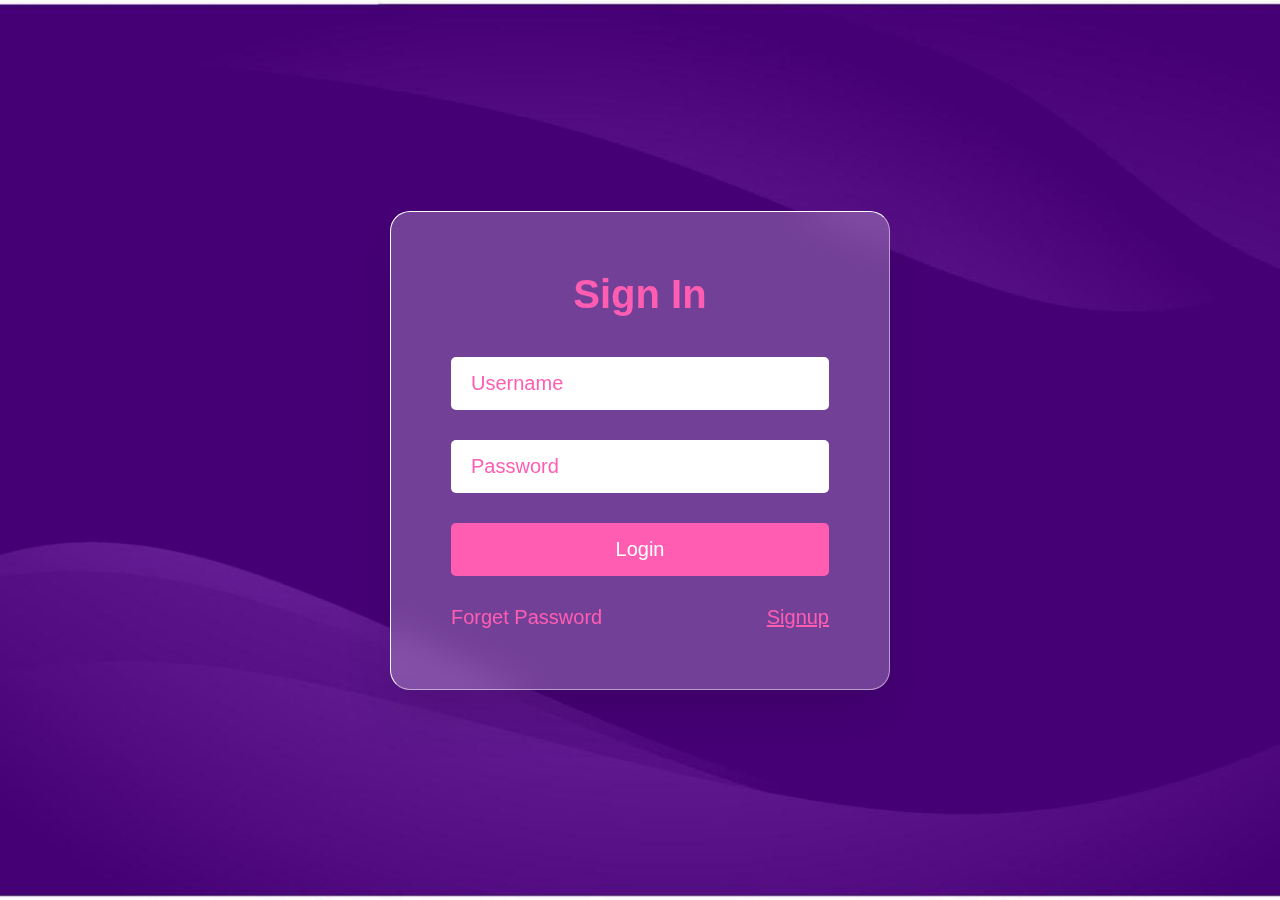
<file: login.html>
<!DOCTYPE html>
<html lang="en">
<head>
	<meta charset="UTF-8">
	<title>Animated Glassmorphism Login Page | @codingstella</title>
	<link rel="stylesheet" href="/assets/css/login1.css">
</head>
<body>
	<section>
	
		<img src="/assets/images/bg.jpg" class="bg">
		
		<div class="login">
			<h2>Sign In</h2>
			<div class="inputBox">
				<input type="text" placeholder="Username"
			</div>
			<div class="inputBox">
				<input type="password" placeholder="Password"
			</div>
			<div class="inputBox">
				<input type="submit" value="Login" id="btn">
			</div>
			<div class="group">
				<a href="#">Forget Password</a>
				<a href="https://accounts.google.com/v3/signin/identifier?authuser=0&continue=https%3A%2F%2Fmail.google.com%2Fmail&ec=GAlAFw&hl=en&service=mail&flowName=GlifWebSignIn&flowEntry=AddSession&dsh=S302832419%3A1714501699157417&theme=mn&ddm=0">Signup</a>
			</div>
		</div>
		
	</section>
</body>
</html>
</file>
<file: assets/css/login1.css>
* {
  margin: 0;
  padding: 0;
  box-sizing: border-box;
  font-family: "Poppins", sans-serif;
}

section {
  position: relative;
  display: flex;
  justify-content: center;
  align-items: center;
  width: 100%;
  height: 100vh;
  overflow: hidden;
}

section .bg {
  position: absolute;
  top: 0;
  left: 0;
  width: 100%;
  height: 100%;
  object-fit: cover;
  pointer-events: none;
}





@keyframes animateGirl {
  0% {
    transform: translateX(calc(100% + 100vw));
  }
  50% {
    transform: translateX(calc(-100% - 100vw));
  }
  50.01% {
    transform: translateX(calc(-100% - 100vw)) rotateY(180deg);
  }
  100% {
    transform: translateX(calc(100% + 100vw)) rotateY(180deg);
  }
}

.login {
  position: relative;
  padding: 60px;
  background: rgba(255, 255, 255, 0.25);
  backdrop-filter: blur(15px);
  border: 1px solid #fff;
  border-bottom: 1px solid rgba(255, 255, 255, 0.5);
  border-right: 1px solid rgba(255, 255, 255, 0.5);
  border-radius: 20px;
  width: 500px;
  display: flex;
  flex-direction: column;
  gap: 30px;
  box-shadow: 0 25px 50px rgba(0, 0, 0, 0.1);
}

.login h2 {
  position: relative;
  width: 100%;
  text-align: center;
  font-size: 2.5em;
  font-weight: 600;
  color: #FF5DB2; ;
  margin-bottom: 10px;
}

.login .inputBox {
  position: relative;
}

.login .inputBox input {
  position: relative;
  width: 100%;
  padding: 15px 20px;
  outline: none;
  font-size: 1.25em;
  color: #FF5DB2;
  border-radius: 5px;
  background:#fff;
  
  border: none;
  margin-bottom: 30px;
}

.login .inputBox ::placeholder {
  color: #FF5DB2;
}

.login .inputBox #btn {
  position: relative;
  border: none;
  outline: none;
  background: #FF5DB2;;
  color: #fff;
  cursor: pointer;
  font-size: 1.25em;
  font-weight: 500;
  transition: 0.5s;
}

.login .inputBox #btn:hover {
  background: #000000;
}

.login .group {
  display: flex;
  justify-content: space-between;
}

.login .group a {
  font-size: 1.25em;
  color: #FF5DB2;;
  font-weight: 500;
  text-decoration: none;
}

.login .group a:nth-child(2) {
  text-decoration: underline;
}

.leaves {
  position: absolute;
  width: 100%;
  height: 100vh;
  overflow: hidden;
  display: flex;
  justify-content: center;
  align-items: center;
  z-index: 1;
  pointer-events: none;
}

.leaves .set {
  position: absolute;
  width: 100%;
  height: 100%;
  top: 0;
  left: 0;
  pointer-events: none;
}

.leaves .set div {
  position: absolute;
  display: block;
}

.leaves .set div:nth-child(1) {
  left: 20%;
  animation: animate 20s linear infinite;
}

.leaves .set div:nth-child(2) {
  left: 50%;
  animation: animate 14s linear infinite;
}

.leaves .set div:nth-child(3) {
  left: 70%;
  animation: animate 12s linear infinite;
}

.leaves .set div:nth-child(4) {
  left: 5%;
  animation: animate 15s linear infinite;
}

.leaves .set div:nth-child(5) {
  left: 85%;
  animation: animate 18s linear infinite;
}

.leaves .set div:nth-child(6) {
  left: 90%;
  animation: animate 12s linear infinite;
}

.leaves .set div:nth-child(7) {
  left: 15%;
  animation: animate 14s linear infinite;
}

.leaves .set div:nth-child(8) {
  left: 60%;
  animation: animate 15s linear infinite;
}

@keyframes animate {
  0% {
    opacity: 0;
    top: -10%;
    transform: translateX(20px) rotate(0deg);
  }
  10% {
    opacity: 1;
  }
  20% {
    transform: translateX(-20px) rotate(45deg);
  }
  40% {
    transform: translateX(-20px) rotate(90deg);
  }
  60% {
    transform: translateX(20px) rotate(180deg);
  }
  80% {
    transform: translateX(-20px) rotate(45deg);
  }
  100% {
    top: 110%;
    transform: translateX(20px) rotate(225deg);
  }
}
</file>
